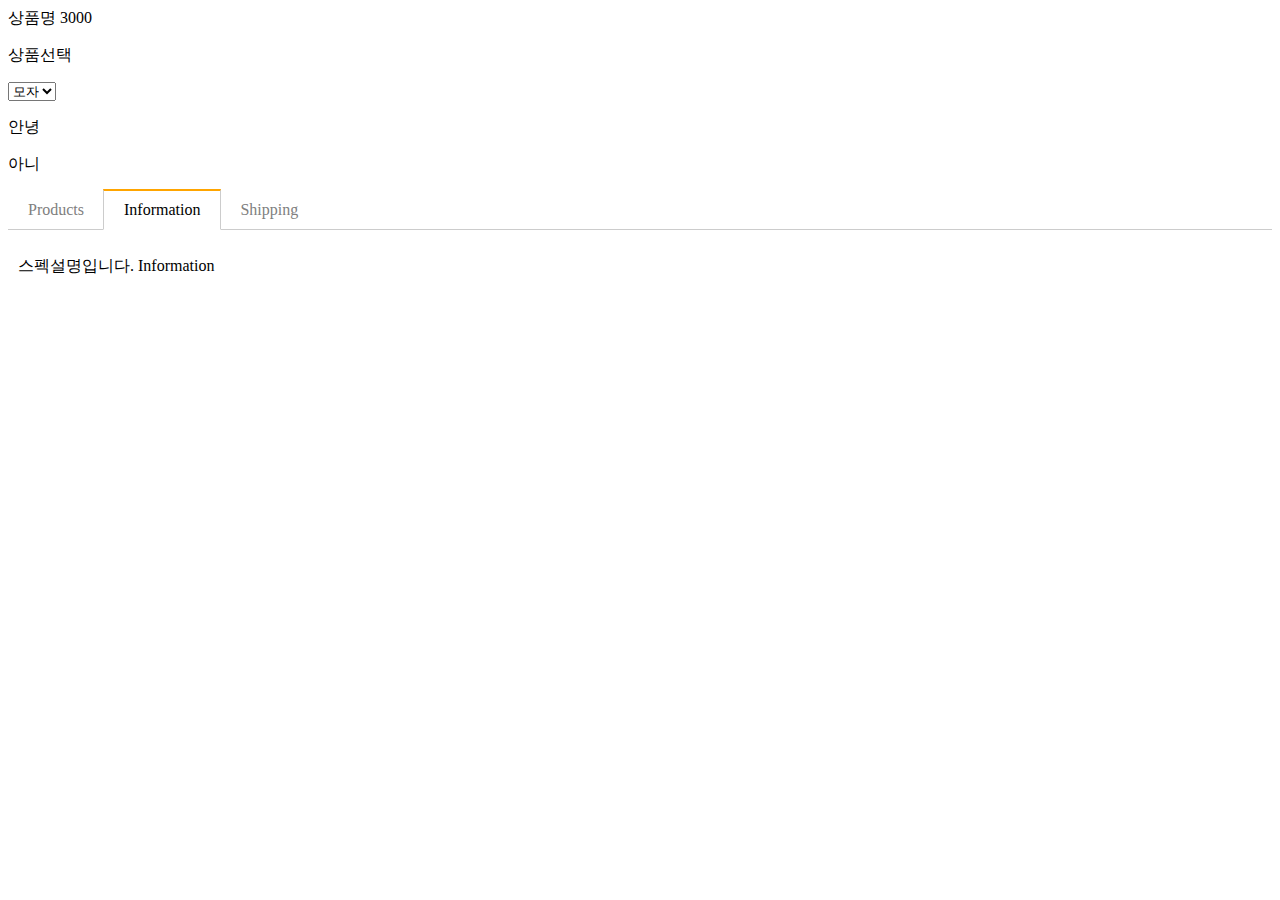
<file: detail.html>
<!DOCTYPE html>
<html lang="en">
<head>
    <meta charset="UTF-8">
    <meta http-equiv="X-UA-Compatible" content="IE=edge">
    <meta name="viewport" content="width=device-width, initial-scale=1.0">
    <!-- CSS only -->
    <link href="https://cdn.jsdelivr.net/npm/bootstrap@5.2.3/dist/css/bootstrap.min.css" 
        rel="stylesheet" integrity="sha384-rbsA2VBKQhggwzxH7pPCaAqO46MgnOM80zW1RWuH61DGLwZJEdK2Kadq2F9CUG65"
        crossorigin="anonymous">

    <script src="https://code.jquery.com/jquery-3.6.3.min.js"
        integrity="sha256-pvPw+upLPUjgMXY0G+8O0xUf+/Im1MZjXxxgOcBQBXU="
        crossorigin="anonymous"></script>
        <link href="detail.css" rel="stylesheet" />
    <title>Document</title>
</head>
<body>

  <div class="container mt-3">
    <div class="card p-3">
        <span class="car-title">상품명</span>
        <span class="car-price">가격</span>
    </div>
  </div>

  <script>

    var car = ['소나타', 50000, 'white'];
    // Object 자료형, 이름 붙일수가 있는게 장점 key : value 형태
    var car2 = { name : '소나타', price : [50000, 3000, 4000] };
    document.querySelector('.car-price').innerHTML = car2['price'][1];

    // array는 순서가 존재함 object는 순서 개념없음 
    // 그래서 array는 자료간 정렬 중간에 자르기도 가능 자료검색, 맨앞, 맨뒤 추가 등 가능

    // obj.that = obj['that'] 후자는 변수를 넣을 수 있다.
  </script>

<form class="container my-5 form-group">
    <p>상품선택</p>
    <select class="form-select mt-2">
      <option>모자</option>
      <option>셔츠</option>
      <option>바지</option>
    </select>
    <select id="shirt" class="form-select mt-2" style="display: none;">

    </select>
</form>

  <div id="test">

  </div>

<script>

  var pants = [28, 29, 32];

  var a = document.createElement('p');
  a.innerHTML = '안녕';
  document.getElementById('test').appendChild(a);

  var template = `<p>아니</p>`;
  document.getElementById('test').insertAdjacentHTML('beforeend', template);


  const shirt = document.getElementById('shirt');
  const select = document.querySelector('.form-select');
  
  select.addEventListener('change', function() {
    if(select.value == '셔츠') {
      shirt.style.display = 'block';
      shirt.innerHTML = `<option>95</option><option>100</option>`;
    } else if(select.value == '바지') {
      shirt.style.display = 'block';
      shirt.innerHTML = "";
      for(let i = 0; i < pants.length; i++) {
        shirt.innerHTML += (`<option>${pants[i]}</option>`);
      }
      
    } else {
      shirt.style.display = 'none';
    }
  })


</script>



  <div class="container mt-5">
      <ul class="list">
        <li class="tab-button" data-id="0">Products</li>
        <li class="tab-button orange" data-id="1">Information</li>
        <li class="tab-button" data-id="2">Shipping</li>
      </ul>
      <div class="tab-content">
        <p>상품설명입니다. Product</p>
      </div>
      <div class="tab-content show">
        <p>스펙설명입니다. Information</p>
      </div>
      <div class="tab-content">
        <p>배송정보입니다. Shipping</p>
      </div>
    </div> 

    <script src="detail.js"></script>


<script src="https://cdn.jsdelivr.net/npm/bootstrap@5.2.3/dist/js/bootstrap.bundle.min.js"
    integrity="sha384-kenU1KFdBIe4zVF0s0G1M5b4hcpxyD9F7jL+jjXkk+Q2h455rYXK/7HAuoJl+0I4"
    crossorigin="anonymous"></script>
    
</body>
</html>
</file>
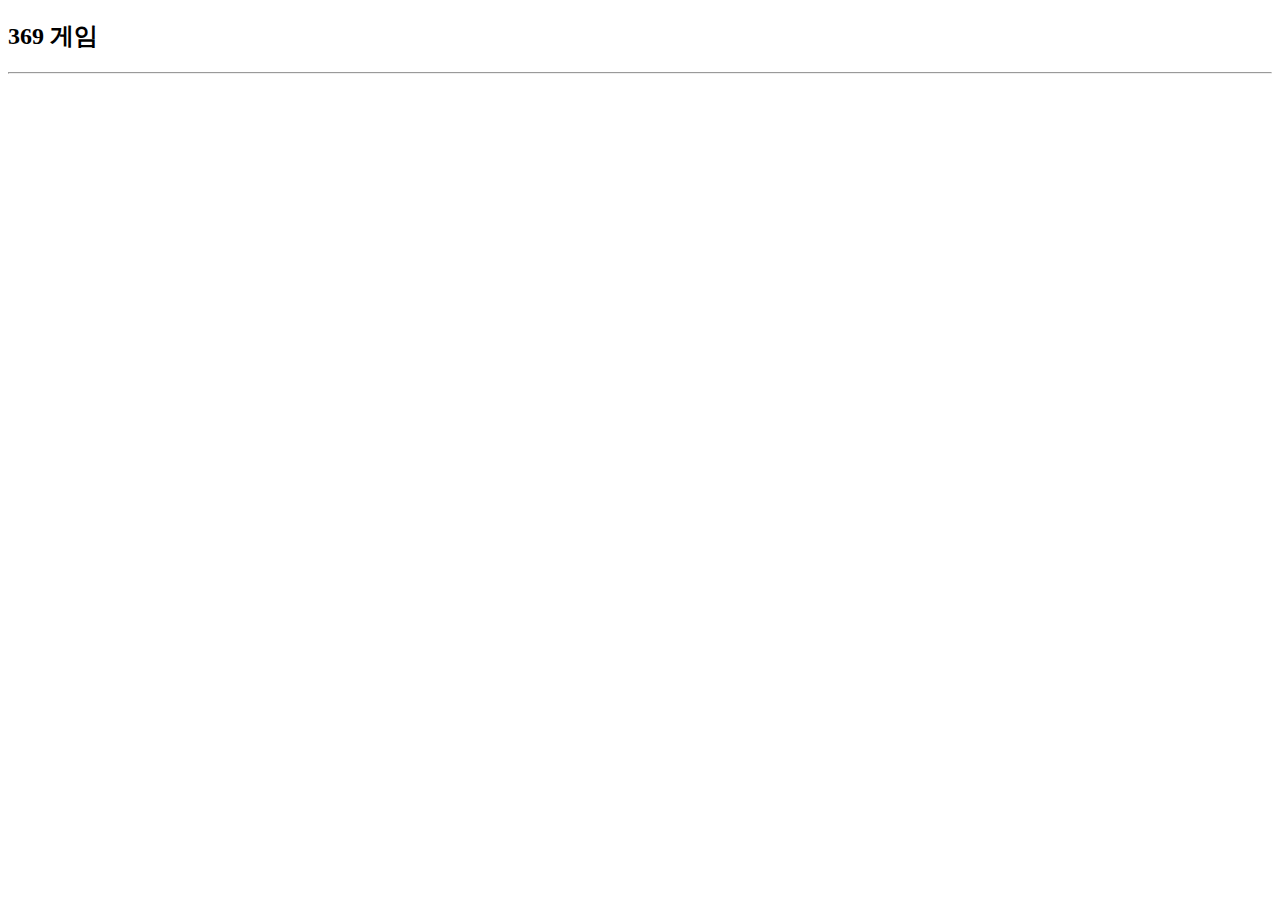
<file: exam_if.html>
<!DOCTYPE html>
<html lang="en">
<head>
    <meta charset="UTF-8">
    <meta http-equiv="X-UA-Compatible" content="IE=edge">
    <meta name="viewport" content="width=device-width, initial-scale=1.0">
    <title>키보드만 쓰기</title>
</head>
<body>

    <div class="container">
        <div>
            <h2>369 게임</h2>

        </div>
    </div>

    <script>

        // 끝자리가 369 이면 박수 아니면 통과 
        function sam(num) {
            if(typeof num != "number") {
                console.log("숫자만 입력하세요");
            }
            else {
                let str = num.toString()
                result = str.slice(-1);
                console.log(result);
                if(result % 3 === 0) {
                    console.log('박수');
                }
                else {
                    console.log("통과");
                }
            }
        }
        sam(113)
        
        // 9의 배수이면 박수 2번, 그외 3의 배수는 한번, 아니면 통과
        function game(num) {
            if(num % 9 == 0) {
                console.log('박수 박수');
            } else if( num % 3 == 0) {
                console.log('박수');
            } else {
                console.log('통과');
            }
        }

        // 개론과 민법 각각 100점 만점에 두 과목 합해서 120점 이상이면 합격
        // 다만 한과목이라도 40점 미만이면 불합격
        function exam (g, m) {
            if(typeof g !== "number" || typeof m !== "number") {
                console.log('숫자만 입력하세요');
            } else if ( 100 < g || 100 < m || g < 0 || m < 0 ) {
                console.log('점수 범위를 초과하였습니다.');
            } else {
                if(g >= 40 && m >= 40 && g+m >= 120) {
                    console.log('합격');
                } else {
                    console.log('불합격');
                }
            }
        }

    </script>

    <hr />

    <script>
        // 분과 초를 파라미터로 입력하면 ms 단위로 바꿔주는 함수
        console.log('변환 => ', msConverter(2, 10))
        function msConverter(mm, ss) {
            return (mm * 60 + ss) * 1000;
        }

        // 가격을 파라미터로 입력하면 10% 할인가를 뱉는 함수 +(첫 구매시 1.5$ 추가 할인)
        // 소수점 처리도 해라
        console.log(sale(10.23, true))
        function sale(a, b) {
            let price = a * 0.9;
            if(b == true) {
                price = price -1.5;
            }
            return parseFloat(price.toFixed(2));
        }
    </script>

    
</body>
</html>
</file>
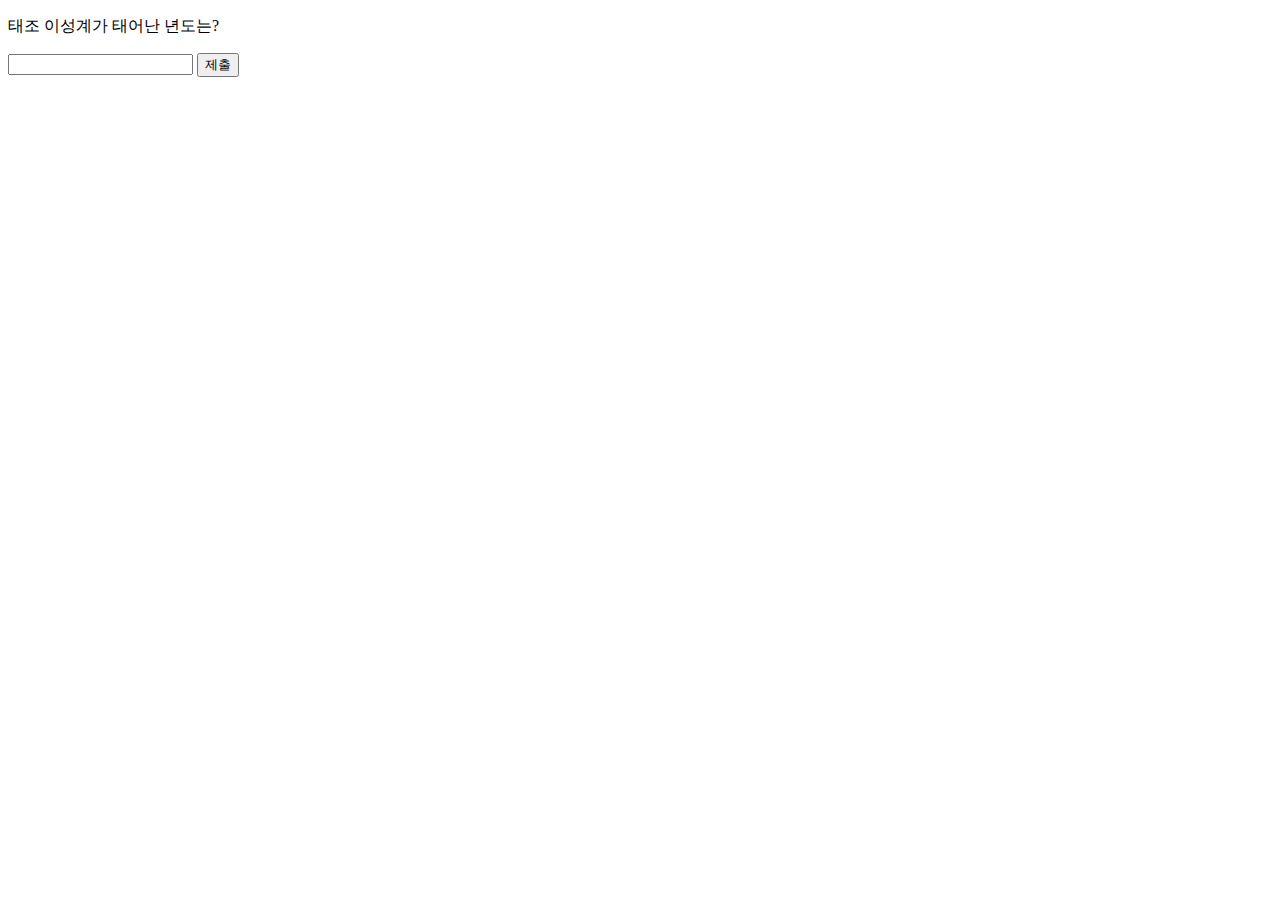
<file: success.html>
<!DOCTYPE html>
<html lang="en">
<head>
    <meta charset="UTF-8">
    <meta http-equiv="X-UA-Compatible" content="IE=edge">
    <meta name="viewport" content="width=device-width, initial-scale=1.0">
    <title>Document</title>
</head>
<body>

    <div>
        <p>태조 이성계가 태어난 년도는?</p>
        <input type="text" id="answer" />
        <button id="btn">제출</button>
    </div>
    

    <script>
        let i = 0
        document.getElementById('btn').addEventListener('click', function() {
            i++
            if(document.getElementById('answer').value == '1335') {
                alert('성공');
            } else {
                if ( i == 3 ) {
                    alert('멍청아');
                } 
                console.log(i);
            }
        })

        function bank(deposit, year) {
            for (let i = 1; i <= year; i++) {
                if(deposit >= 50000) {
                    rate = (deposit/100) * 20;
                } else {
                    rate = (deposit/100) * 15;
                }
                let result = deposit + rate;
                deposit = Math.floor(result);
                console.log(i + '년', deposit);
            }
        };

        bank(10000, 10);

        function cafe(coffee) {
            refill  = coffee/3 * 2;
            refill2 = refill/3 * 2
            total = coffee + refill + refill2
            console.log(coffee, refill, refill2, total);
        }

        

    </script>
</body>
</html>
</file>
<file: detail.css>
ul.list {
    list-style-type: none;
    margin: 0;
    padding: 0;
    border-bottom: 1px solid #ccc;
  }
  ul.list::after {
    content: '';
    display: block;
    clear: both;
  }
  .tab-button {
    display: block;
    padding: 10px 20px 10px 20px;
    float: left;
    margin-right: -1px;
    margin-bottom: -1px;
    color: grey;
    text-decoration: none;
    cursor: pointer;
  }
  .orange {
    border-top: 2px solid orange;
    border-right: 1px solid #ccc;
    border-bottom: 1px solid white;
    border-left: 1px solid #ccc;
    color: black;
    margin-top: -2px;
  }
  .tab-content {
    display: none;
    padding: 10px;
  }
  .show {
    display: block;
  }
</file>
